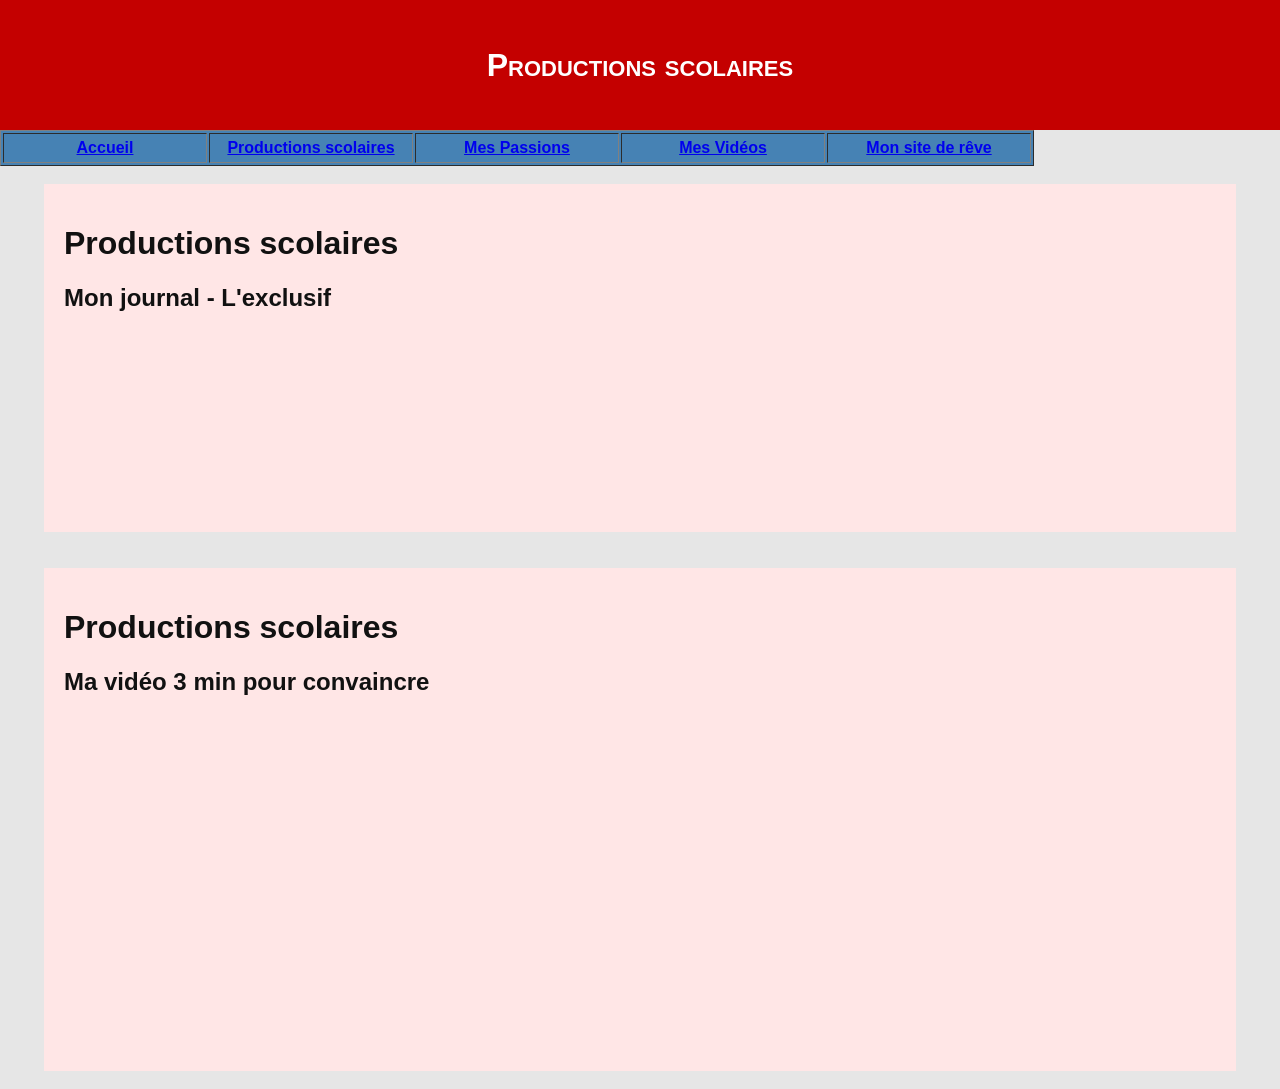
<file: productions.html>
<!DOCTYPE html>
<html lang="fr">

<head>
	<title> Productions scolaires </title>
	<meta charset="utf-8" />
	<link rel="stylesheet" href="style.css" type="text/css" />
</head>

<body>
	<div id="entete-de-page"> 
		<p> Productions scolaires </p>
	</div> 
	<table id="bloc-menu" border="1">
	<tr>
		<th><a href="index.html"> Accueil </a></th>
		<th><a href="productions.html">Productions scolaires</a></th>
		<th><a href="passions.html">Mes Passions</a></th>
		<th><a href="videos.html">Mes Vidéos</a></th>
		<th><a href="site.html">Mon site de rêve</a></th>
	</tr>
	</table> <br/> 
	<div id="contenu">
		<h1> Productions scolaires </h1>	
		<h2>Mon journal - L'exclusif</h2>
		
		<p>
		<iframe src="https://padlet.com/nunodasilva2/journal-pdf-pdf-6p7ymp7pvj3jxvna" width="280" height="160" frameborder="0" allowfullscreen></iframe>
		</a>
		</p>
	</div> <br/> 
	
	</table> <br/> 
	<div id="contenu">
	<h1> Productions scolaires </h1>	
		<h2>Ma vidéo 3 min pour convaincre</h2>
		
		<p>
		<iframe width="560" height="315" src="https://www.youtube.com/embed/moZoteFTAcc?si=zJXIuIqYWMn5gxmS" title="YouTube video player" frameborder="0" allow="accelerometer; autoplay; clipboard-write; encrypted-media; gyroscope; picture-in-picture; web-share" referrerpolicy="strict-origin-when-cross-origin" allowfullscreen></iframe>
		</a>
		</p>
	</div> <br/> 
	
</body>

</html>
</file>
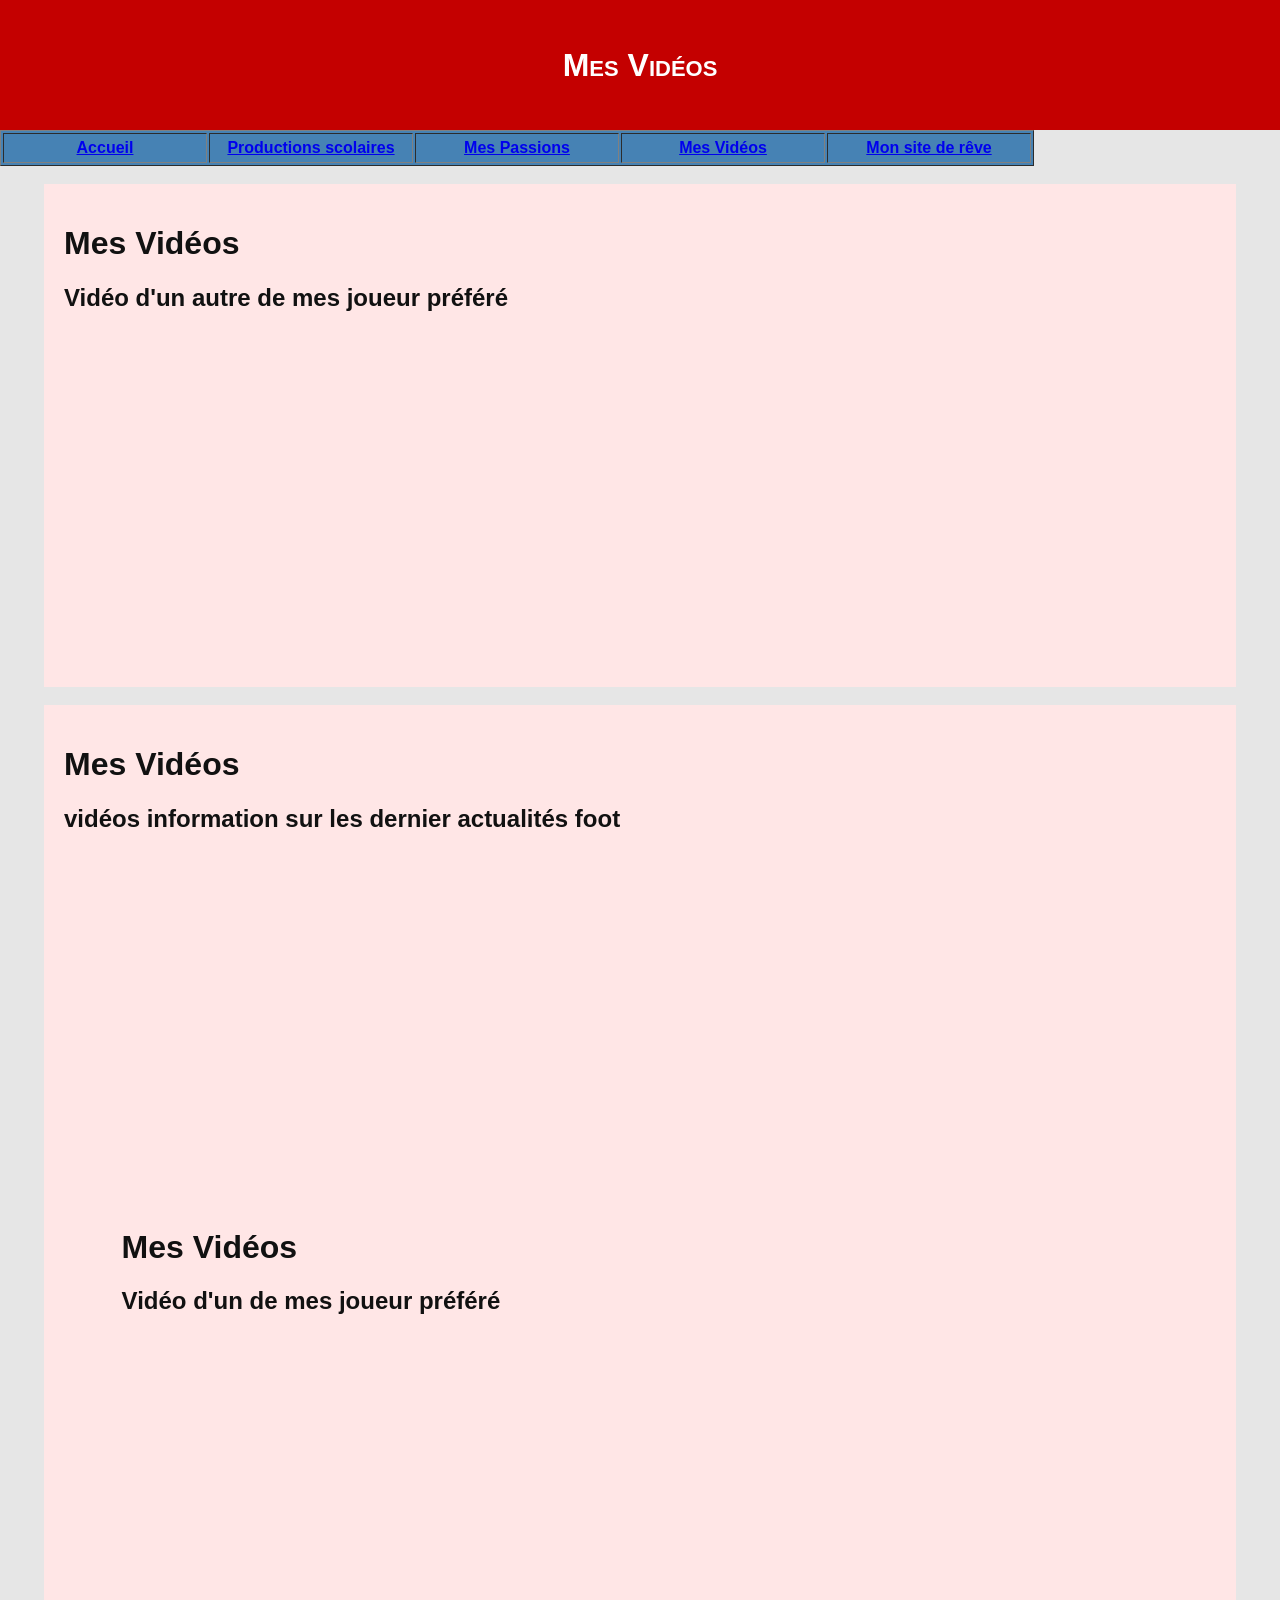
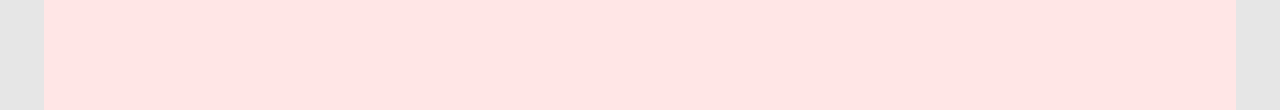
<file: videos.html>
<!DOCTYPE html>
<html lang="fr">

<head>
	<title> Mes Vidéos </title>
	<meta charset="utf-8" />
	<link rel="stylesheet" href="style.css" type="text/css" />
</head>

<body>
	<div id="entete-de-page"> 
		<p>Mes Vidéos </p>
	</div> 
	<table id="bloc-menu" border="1">
	<tr>
		<th><a href="index.html"> Accueil </a></th>
		<th><a href="productions.html">Productions scolaires</a></th>
		<th><a href="passions.html">Mes Passions</a></th>
		<th><a href="videos.html">Mes Vidéos</a></th>
		<th><a href="site.html">Mon site de rêve</a></th>
	</tr>
	</table> <br/> 
	<div id="contenu">
		<h1> Mes Vidéos </h1>	
		<h2>Vidéo d'un autre de mes joueur préféré</h2>
		
		<p>
		<iframe width="560" height="315" src="https://www.youtube.com/embed/XNplHaeZy4I?si=AAZN7WHXeIEwPgFa" title="YouTube video player" frameborder="0" allow="accelerometer; autoplay; clipboard-write; encrypted-media; gyroscope; picture-in-picture; web-share" referrerpolicy="strict-origin-when-cross-origin" allowfullscreen></iframe>
		</a>
		</p>
		
	
	</div> <br/> 
	
	<div id="contenu">
		<h1> Mes Vidéos </h1>	
		<h2> vidéos information sur les dernier actualités foot</h2>
		
		<p>
		<iframe width="560" height="315" src="https://www.youtube.com/embed/_ukS7eOprz4?si=1YtvId-QlatokGv2" title="YouTube video player" frameborder="0" allow="accelerometer; autoplay; clipboard-write; encrypted-media; gyroscope; picture-in-picture; web-share" referrerpolicy="strict-origin-when-cross-origin" allowfullscreen></iframe>
		</a>
		</p>
	
	<div id="contenu">
		<h1> Mes Vidéos </h1>	
		<h2>Vidéo d'un de mes joueur préféré</h2>
		
		<p>
		<iframe width="560" height="315" src="https://www.youtube.com/embed/-gbg1IpjnmI?si=SXPlBnEwP-R9VlSm" title="YouTube video player" frameborder="0" allow="accelerometer; autoplay; clipboard-write; encrypted-media; gyroscope; picture-in-picture; web-share" referrerpolicy="strict-origin-when-cross-origin" allowfullscreen></iframe>
		</a>
		</p>
		
</body>

</html>
</file>
<file: style.css>
body, div {
	margin: 0;
	padding: 0;
}
body {
	background-color: #e6e6e6;
	color: #111;
	font-family: Arial, sans-serif;
	font-size: 16px;
}
img { 
	float: left; 
	margin-right: 20px;
}
th { width: 200px;}
ul { list-style-type: square; }

#entete-de-page {
	padding: 15px;
	height: 100px;
	background-color: #c40000;
	color: white;
	font-size: 32px;
	font-weight: bold;
	font-variant: small-caps;
	text-align: center;
}
#bloc-menu {
	height: 36px;
	background-color: steelblue;
	float: center;
	color: white;
}
#contenu {
	width: 90%;
	margin: auto;
	padding: 20px;
	background-color: #ffe6e6;

#content p }
text-align: justify;
font-size: 16px;
line-height: 1.6;
#infos {
	color: darkblue;
	font-style: italic;
}
#pied-de-page {
	margin-top: 250px;
	padding: 5px;
	background-color: lightgrey;
	font-size: 11px;
	
	.image-centre{
		display: block;
		float: none;
		margin: 80px auto;
		width: 300px;
}
</file>
